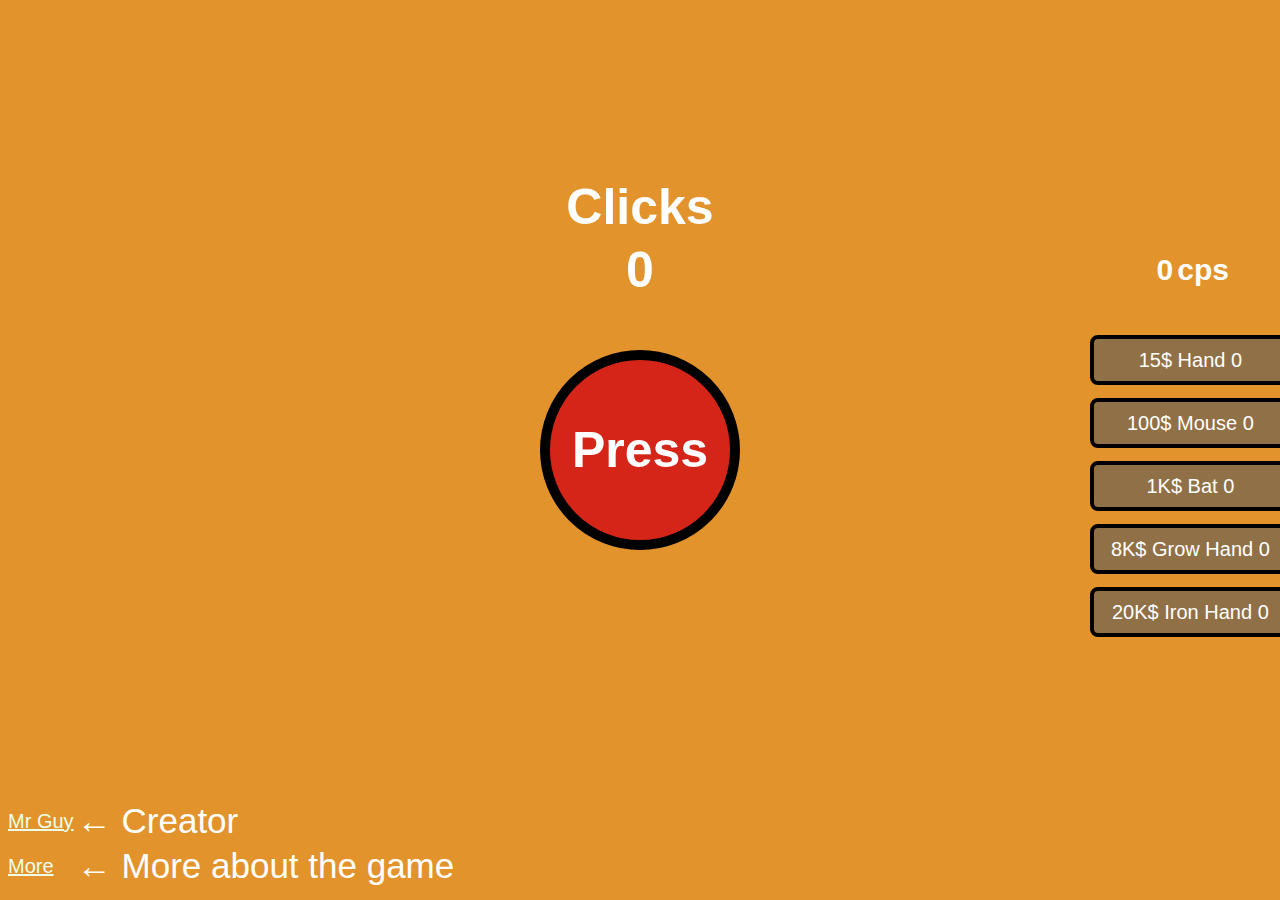
<file: index.html>
<!DOCTYPE html>


<html>
  <head>
    <title id="tittle">
      Button Clicker
    </title>
    <link rel="stylesheet" href="Main.css">
  </head>
  <body>

    <button type="button" id="moneyPress" class="button">
      Press
    </button>

    <div id="moneyDisplay" class="moneydisplay">
      0
    </div>

    <div id="cps" class="cps">
      0
    </div>

    <p class="clicksTXT">
      Clicks
    </p>



    <button type="button" id="upgrade1" class="upgrade1">
      15$ Hand 0
    </button>

    <button type="button" id="upgrade2" class="upgrade2">
      100$ Mouse 0
    </button>

    <button type="button" id="upgrade3" class="upgrade3">
      1K$ Bat 0
    </button>

    <button type="button" id="upgrade4" class="upgrade4">
      8K$ Grow Hand 0
    </button>

    <button type="button" id="upgrade5" class="upgrade5">
      20K$ Iron Hand 0
    </button>

    <p class="cpsTXT">
      cps
    </p>

    




    <a href="https://github.com/MrrGuyy" target="_blank" class="mrrguyy-link">
      Mr Guy
    </a>

    <p class="creatorTXT">
      &larr; Creator
    </p>


    <a href="https://github.com/MrrGuyy/Button-Clicker" target="_blank" class="more-link">
      More
    </a>

    <p class="moreTXT">
      &larr; More about the game
    </p>

    
    
    <script src="Main.js"></script>

  </body>
</html>
</file>
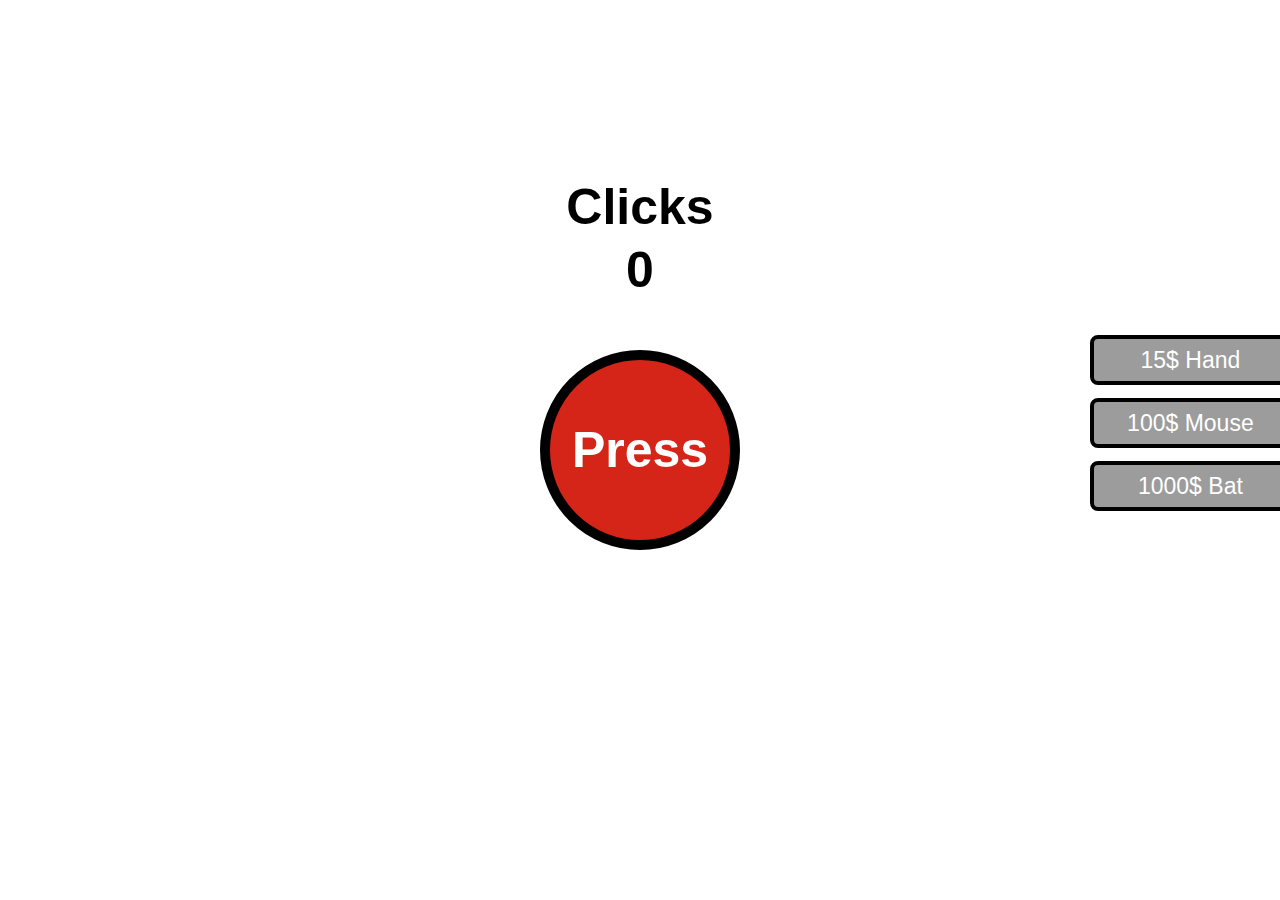
<file: Main.html>
<!DOCTYPE html>


<html>
  <head>
    <title>
      Button Clicker
    </title>

    <style>
      .button {
        background-color: rgb(212, 37, 24);
        color: white;
        font-weight: bold;
        font-size: 50px;
        height: 200px;
        width: 200px;
        border-radius: 100px;
        border-style: solid;
        border-width: 10px;
        margin: 0;
        position: absolute;
        top: 50%;
        left: 50%;
        -ms-transform: translate(-50%, -50%);
        transform: translate(-50%, -50%);
        cursor: pointer;
        transition: background-color 0.1s, opacity 0.1s, margin 0.01s;
      }
    
      .button:hover {
        background-color: rgb(174, 29, 18);
      }
    
      .button:active {
        margin-top: 2px;
        opacity: 0.8;
      }

      .moneydisplay {
        font-size: 50px;
        font-family: Arial;
        font-weight: bold;
        margin: 0;
        position: absolute;
        left: 50%;
        top: 30%;
        -ms-transform: translate(-50%, -50%);
        transform: translate(-50%, -50%);
      }

      .clicksTXT {
        font-size: 50px;
        font-family: Arial;
        font-weight: bold;
        margin: 0;
        position: absolute;
        left: 50%;
        top: 23%;
        -ms-transform: translate(-50%, -50%);
        transform: translate(-50%, -50%);
      }



      .upgrade1 {
        background-color: rgba(90, 90, 90, 0.6);
        color: rgb(255, 255, 255);
        border-style: solid;
        border-width: 4px;
        border-radius: 8px;
        font-family: Arial;
        font-size: 23px;
        height: 50px;
        width: 200px;
        cursor: pointer;
        margin: 0;
        position: absolute;
        left: 93%;
        top: 40%;
        -ms-transform: translate(-50%, -50%);
        transform: translate(-50%, -50%);
        transition: background-color 0.1s, opacity 0.1s;
      }

      .upgrade1:hover {
        background-color: rgba(90, 90, 90, 0.8);
      }

      .upgrade1:active {
        opacity: 0.5;
      }


      .upgrade2 {
        background-color: rgba(90, 90, 90, 0.6);
        color: rgb(255, 255, 255);
        border-style: solid;
        border-width: 4px;
        border-radius: 8px;
        font-family: Arial;
        font-size: 23px;
        height: 50px;
        width: 200px;
        cursor: pointer;
        margin: 0;
        position: absolute;
        left: 93%;
        top: 47%;
        -ms-transform: translate(-50%, -50%);
        transform: translate(-50%, -50%);
        transition: background-color 0.1s, opacity 0.1s;
      }

      .upgrade2:hover {
        background-color: rgba(90, 90, 90, 0.8);
      }

      .upgrade2:active {
        opacity: 0.5;
      }


      .upgrade3 {
        background-color: rgba(90, 90, 90, 0.6);
        color: rgb(255, 255, 255);
        border-style: solid;
        border-width: 4px;
        border-radius: 8px;
        font-family: Arial;
        font-size: 23px;
        height: 50px;
        width: 200px;
        cursor: pointer;
        margin: 0;
        position: absolute;
        left: 93%;
        top: 54%;
        -ms-transform: translate(-50%, -50%);
        transform: translate(-50%, -50%);
        transition: background-color 0.1s, opacity 0.1s;
      }

      .upgrade3:hover {
        background-color: rgba(90, 90, 90, 0.8);
      }

      .upgrade3:active {
        opacity: 0.5;
      }
    
    </style>
  </head>
  <body>

    <button type="button" id="moneyPress" class="button">
      Press
    </button>

    <div id="moneyDisplay" class="moneydisplay">
      0
    </div>

    <p class="clicksTXT">
      Clicks
    </p>



    <button type="button" id="upgrade1" class="upgrade1">
      15$ Hand
    </button>

    <button type="button" id="upgrade2" class="upgrade2">
      100$ Mouse
    </button>

    <button type="button" id="upgrade3" class="upgrade3">
      1000$ Bat
    </button>


    
    <script src="Main.css"></script>
    <script src="Main.js"></script>

  </body>
</html>
</file>
<file: Main.css>
body {
  background-color: rgb(226, 147, 43);
}


.mrrguyy-link {
  color: rgb(237, 255, 233);
  margin: 0;
  position: absolute;
  top: 90%;
  font-size: 20px;
  font-family: Arial;
  transition: opacity 0.1s;
}

.mrrguyy-link:hover {
  opacity: 0.6;
}

.creatorTXT {
  color: white;
  margin: 0;
  position: absolute;
  top: 89%;
  left: 6%;
  font-size: 35px;
  font-family: Arial;
}

.more-link {
  color: rgb(237, 255, 233);
  margin: 0;
  position: absolute;
  top: 95%;
  font-size: 20px;
  font-family: Arial;
  transition: opacity 0.1s;
}

.more-link:hover {
  opacity: 0.6
}

.moreTXT {
  color: white;
  margin: 0;
  position: absolute;
  top: 94%;
  left: 6%;
  font-size: 35px;
  font-family: Arial;
}


.button {
  background-color: rgb(212, 37, 24);
  color: white;
  font-weight: bold;
  font-size: 50px;
  height: 200px;
  width: 200px;
  border-radius: 100px;
  border-style: solid;
  border-width: 10px;
  margin: 0;
  position: absolute;
  top: 50%;
  left: 50%;
  -ms-transform: translate(-50%, -50%);
  transform: translate(-50%, -50%);
  cursor: pointer;
  transition: background-color 0.1s, opacity 0.1s, margin 0.01s;
}

.button:hover {
  background-color: rgb(174, 29, 18);
}

.button:active {
  margin-top: 2px;
  opacity: 0.8;
}

.moneydisplay {
  color: white;
  font-size: 50px;
  font-family: Arial;
  font-weight: bold;
  margin: 0;
  position: absolute;
  left: 50%;
  top: 30%;
  -ms-transform: translate(-50%, -50%);
  transform: translate(-50%, -50%);
}

.clicksTXT {
  color: white;
  font-size: 50px;
  font-family: Arial;
  font-weight: bold;
  margin: 0;
  position: absolute;
  left: 50%;
  top: 23%;
  -ms-transform: translate(-50%, -50%);
  transform: translate(-50%, -50%);
}

.cpsTXT {
  color: white;
  font-size: 30px;
  font-family: Arial;
  font-weight: bold;
  margin: 0;
  position: absolute;
  left: 94%;
  top: 30%;
  -ms-transform: translate(-50%, -50%);
  transform: translate(-50%, -50%);
}

.cps {
  color: white;
  font-size: 30px;
  font-family: Arial;
  font-weight: bold;
  margin: 0;
  margin-right: 10px;
  position: absolute;
  left: 91%;
  top: 30%;
  -ms-transform: translate(-50%, -50%);
  transform: translate(-50%, -50%);
}



.upgrade1 {
  background-color: rgba(90, 90, 90, 0.6);
  color: rgb(255, 255, 255);
  border-style: solid;
  border-width: 4px;
  border-radius: 8px;
  font-family: Arial;
  font-size: 20px;
  height: 50px;
  width: 200px;
  cursor: pointer;
  margin: 0;
  position: absolute;
  left: 93%;
  top: 40%;
  -ms-transform: translate(-50%, -50%);
  transform: translate(-50%, -50%);
  transition: background-color 0.1s, opacity 0.1s;
}

.upgrade1:hover {
  background-color: rgba(90, 90, 90, 0.8);
}

.upgrade1:active {
  opacity: 0.5;
}


.upgrade2 {
  background-color: rgba(90, 90, 90, 0.6);
  color: rgb(255, 255, 255);
  border-style: solid;
  border-width: 4px;
  border-radius: 8px;
  font-family: Arial;
  font-size: 20px;
  height: 50px;
  width: 200px;
  cursor: pointer;
  margin: 0;
  position: absolute;
  left: 93%;
  top: 47%;
  -ms-transform: translate(-50%, -50%);
  transform: translate(-50%, -50%);
  transition: background-color 0.1s, opacity 0.1s;
}

.upgrade2:hover {
  background-color: rgba(90, 90, 90, 0.8);
}

.upgrade2:active {
  opacity: 0.5;
}


.upgrade3 {
  background-color: rgba(90, 90, 90, 0.6);
  color: rgb(255, 255, 255);
  border-style: solid;
  border-width: 4px;
  border-radius: 8px;
  font-family: Arial;
  font-size: 20px;
  height: 50px;
  width: 200px;
  cursor: pointer;
  margin: 0;
  position: absolute;
  left: 93%;
  top: 54%;
  -ms-transform: translate(-50%, -50%);
  transform: translate(-50%, -50%);
  transition: background-color 0.1s, opacity 0.1s;
}

.upgrade3:hover {
  background-color: rgba(90, 90, 90, 0.8);
}

.upgrade3:active {
  opacity: 0.5;
}

.upgrade4 {
  background-color: rgba(90, 90, 90, 0.6);
  color: rgb(255, 255, 255);
  border-style: solid;
  border-width: 4px;
  border-radius: 8px;
  font-family: Arial;
  font-size: 20px;
  height: 50px;
  width: 200px;
  cursor: pointer;
  margin: 0;
  position: absolute;
  left: 93%;
  top: 61%;
  -ms-transform: translate(-50%, -50%);
  transform: translate(-50%, -50%);
  transition: background-color 0.1s, opacity 0.1s;
}

.upgrade4:hover {
  background-color: rgba(90, 90, 90, 0.8);
}

.upgrade4:active {
  opacity: 0.5;
}


.upgrade5 {
  background-color: rgba(90, 90, 90, 0.6);
  color: rgb(255, 255, 255);
  border-style: solid;
  border-width: 4px;
  border-radius: 8px;
  font-family: Arial;
  font-size: 20px;
  height: 50px;
  width: 200px;
  cursor: pointer;
  margin: 0;
  position: absolute;
  left: 93%;
  top: 68%;
  -ms-transform: translate(-50%, -50%);
  transform: translate(-50%, -50%);
  transition: background-color 0.1s, opacity 0.1s;
}

.upgrade5:hover {
  background-color: rgba(90, 90, 90, 0.8);
}

.upgrade5:active {
  opacity: 0.5;
}
</file>
